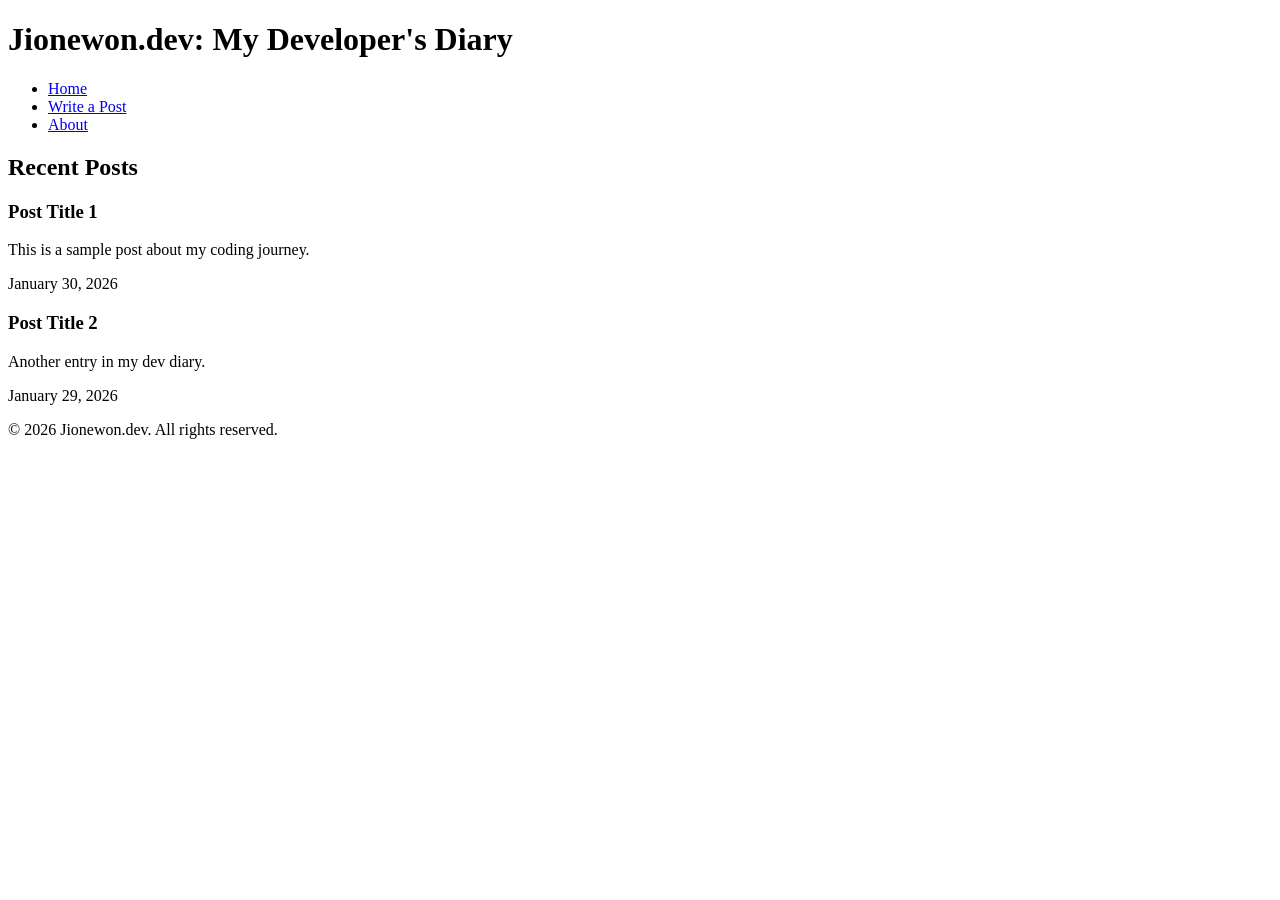
<file: public/index.html>
<!DOCTYPE html>
<html lang="en">
<head>
    <meta charset="UTF-8">
    <meta name="viewport" content="width=device-width, initial-scale=1.0">
    <title>Jionewon.dev - Developer's Diary</title>
    <!-- We'll add CSS later -->
</head>
<body>
    <header>
        <h1>Jionewon.dev: My Developer's Diary</h1>
        <nav>
            <ul>
                <li><a href="index.html">Home</a></li>
                <li><a href="new-post.html">Write a Post</a></li>
                <li><a href="about.html">About</a></li>
            </ul>
        </nav>
    </header>
    
    <main>
        <section id="posts">
            <h2>Recent Posts</h2>
            <!-- Sample posts; we'll make this dynamic later -->
            <article>
                <h3>Post Title 1</h3>
                <p>This is a sample post about my coding journey.</p>
                <time datetime="2026-01-30">January 30, 2026</time>
            </article>
            <article>
                <h3>Post Title 2</h3>
                <p>Another entry in my dev diary.</p>
                <time datetime="2026-01-29">January 29, 2026</time>
            </article>
        </section>
    </main>
    
    <footer>
        <p>&copy; 2026 Jionewon.dev. All rights reserved.</p>
    </footer>
</body>

</html>
</file>
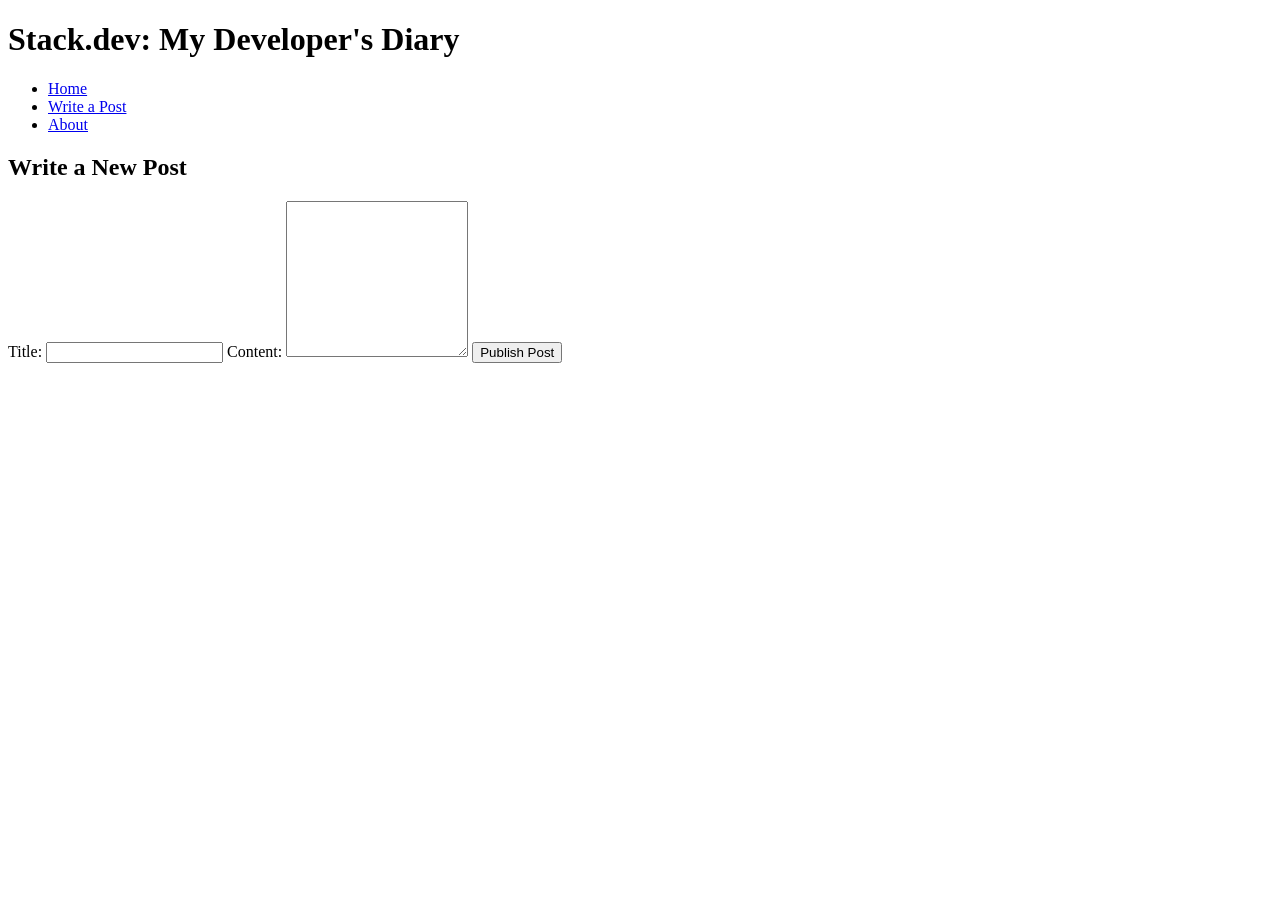
<file: public/new-post.html>
<!DOCTYPE html>
<html lang="en">
<head>
    <meta charset="UTF-8">
    <meta name="viewport" content="width=device-width, initial-scale=1.0">
    <title>Write a New Post - Stack.dev</title>
</head>
<body>
    <header>
        <!-- Same header as index.html -->
        <h1>Stack.dev: My Developer's Diary</h1>
        <nav>
            <ul>
                <li><a href="index.html">Home</a></li>
                <li><a href="new-post.html">Write a Post</a></li>
                <li><a href="about.html">About</a></li>
            </ul>
        </nav>
    </header>
    
    <main>
        <h2>Write a New Post</h2>
        <form action="#" method="post"> <!-- Action will be backend URL later -->
            <label for="title">Title:</label>
            <input type="text" id="title" name="title" required>
            
            <label for="content">Content:</label>
            <textarea id="content" name="content" rows="10" required></textarea>
            
            <button type="submit">Publish Post</button>
        </form>
    </main>
    
    <footer>
        <!-- Same footer -->
    </footer>
</body>
</html>
</file>
